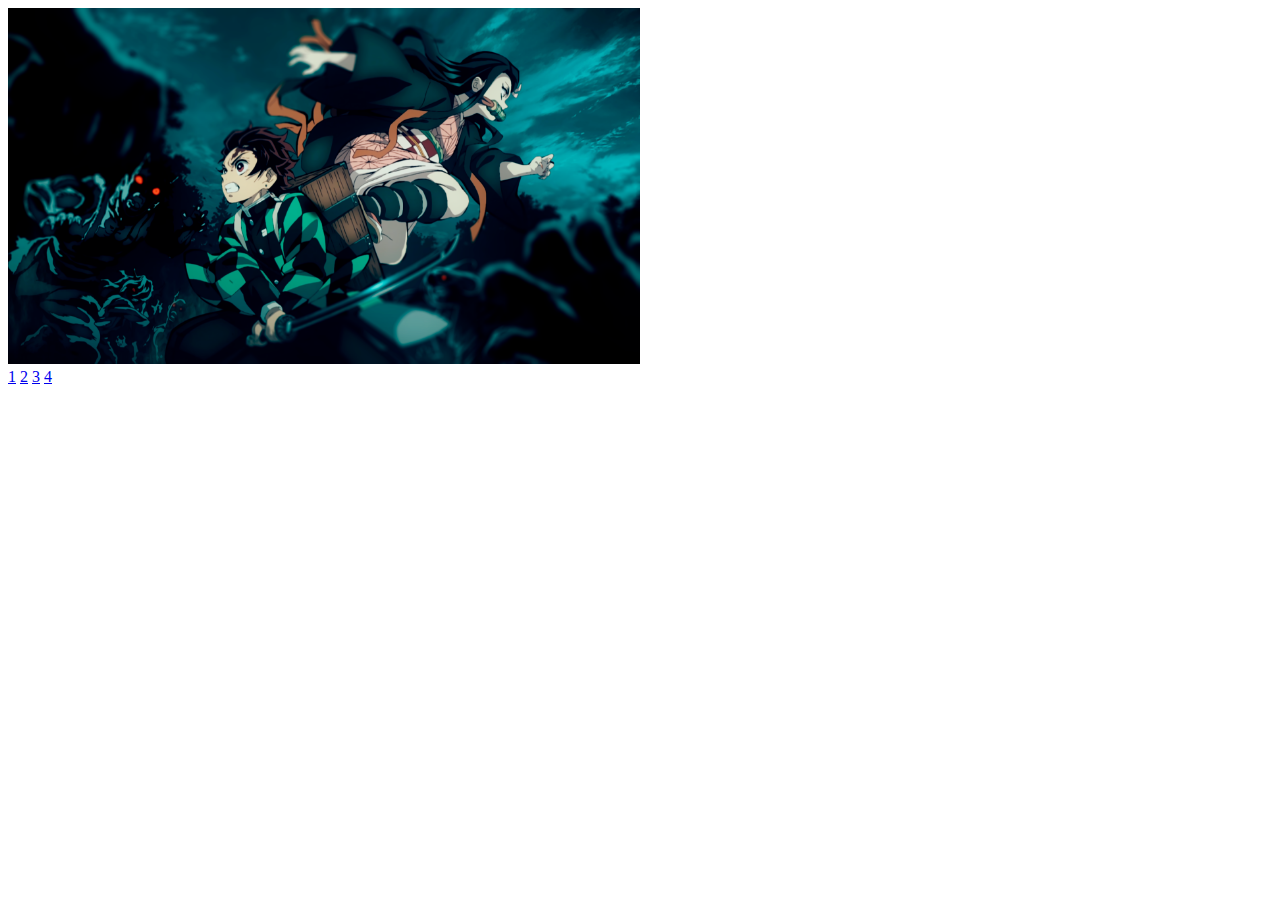
<file: carrosel/index.html>
<!DOCTYPE html>
<html lang="pt-br">
<head>
    <meta charset="UTF-8">
    <meta http-equiv="X-UA-Compatible" content="IE=edge">
    <meta name="viewport" content="width=device-width, initial-scale=1.0">
    <title>Carrosel</title>
    <link rel="stylesheet" href="./css/style.css">
</head>
<body>
    <img class="tam" id="i1" src="./assets/slayer 1.png" alt="slayer 1">
    <img class="tam" id="i2"  src="./assets/slayer 2.jpg" alt="slayer 2" style="display: none;">
    <img class="tam" id="i3" src="./assets/slayer 3.jpg" alt="slayer 3" style="display: none;">
    <img class="tam"  id="i4" src="./assets/slayer 4.png" alt="slayer 4" style="display: none;">

    <br>

    <a href="#" id="l1">1</a>
    <a href="#" id="l2">2</a>
    <a href="#" id="l3">3</a>
    <a href="#" id="l4">4</a>

    <footer>
        <script src="../jquery.js"></script>
        <script src="./js/script_jquery.js"></script>
        <!-- Direitos autorais das imagens kimetsu no yaiba anime -->
    </footer>

</body>
</html>
</file>
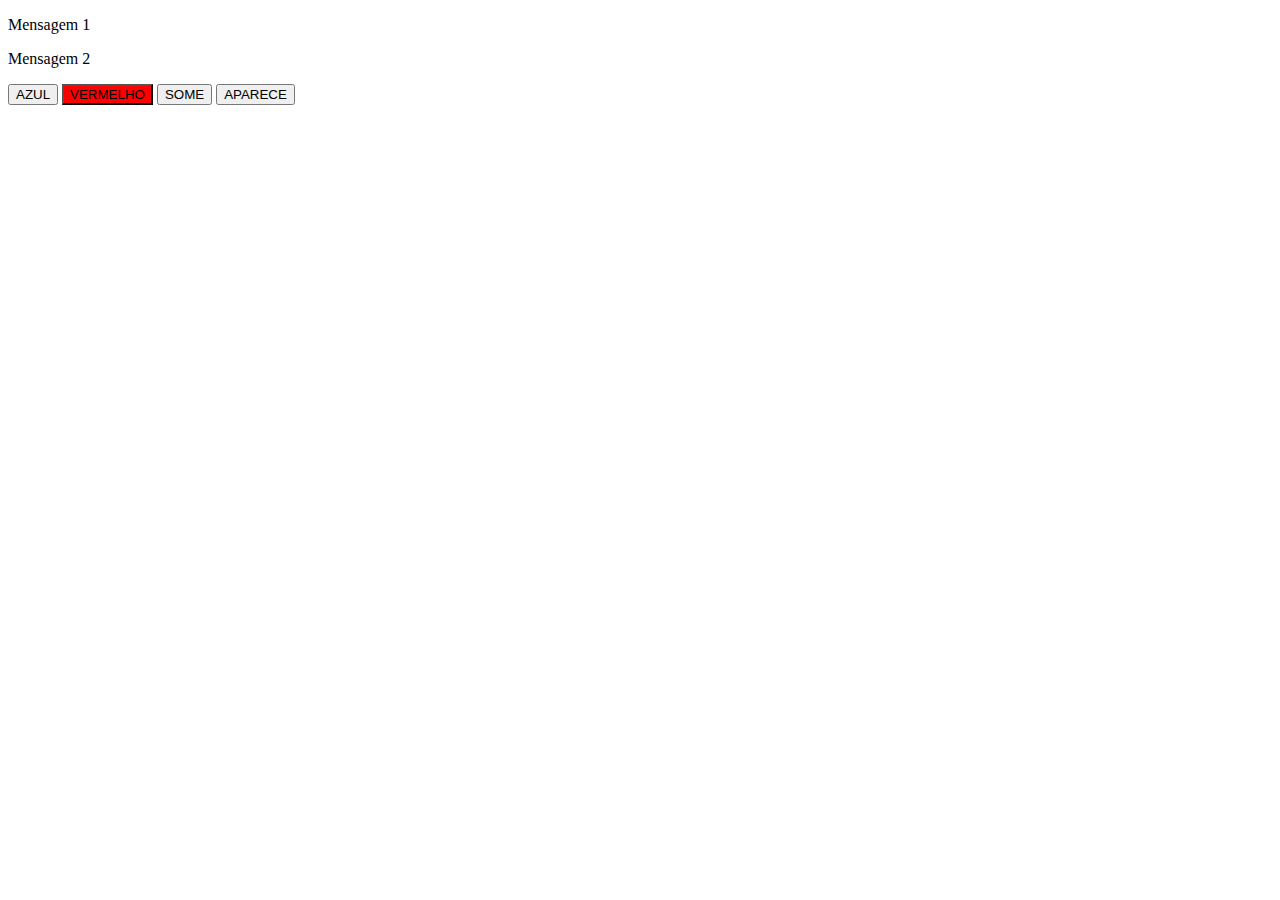
<file: introdução/index.html>
<!DOCTYPE html>
<html lang="pt-br">
<head>
    <meta charset="UTF-8">
    <meta http-equiv="X-UA-Compatible" content="IE=edge">
    <meta name="viewport" content="width=device-width, initial-scale=1.0">
    <title>Introdução</title>
    <style>
        .green{
            background-color: green;
        }
        .red{
            background-color: red;
        }
    </style>
</head>
<body>
    <p>Mensagem 1</p>
    <p>Mensagem 2</p>
    
    <button id="azul">AZUL</button>
    <button id="vermelho" class="red">VERMELHO</button>
    <button id="hide">SOME</button>
    <button id="show">APARECE</button>
    <span id="mensagem"></span>

    <footer>
        <script src="../jquery.js"></script>
        <script src="./script_jquery.js"></script>
    </footer>
</body>
</html>
</file>
<file: carrosel/css/style.css>
div{
    display: inline-block;
}

.tam{
    width: 50% !important;
}
</file>
